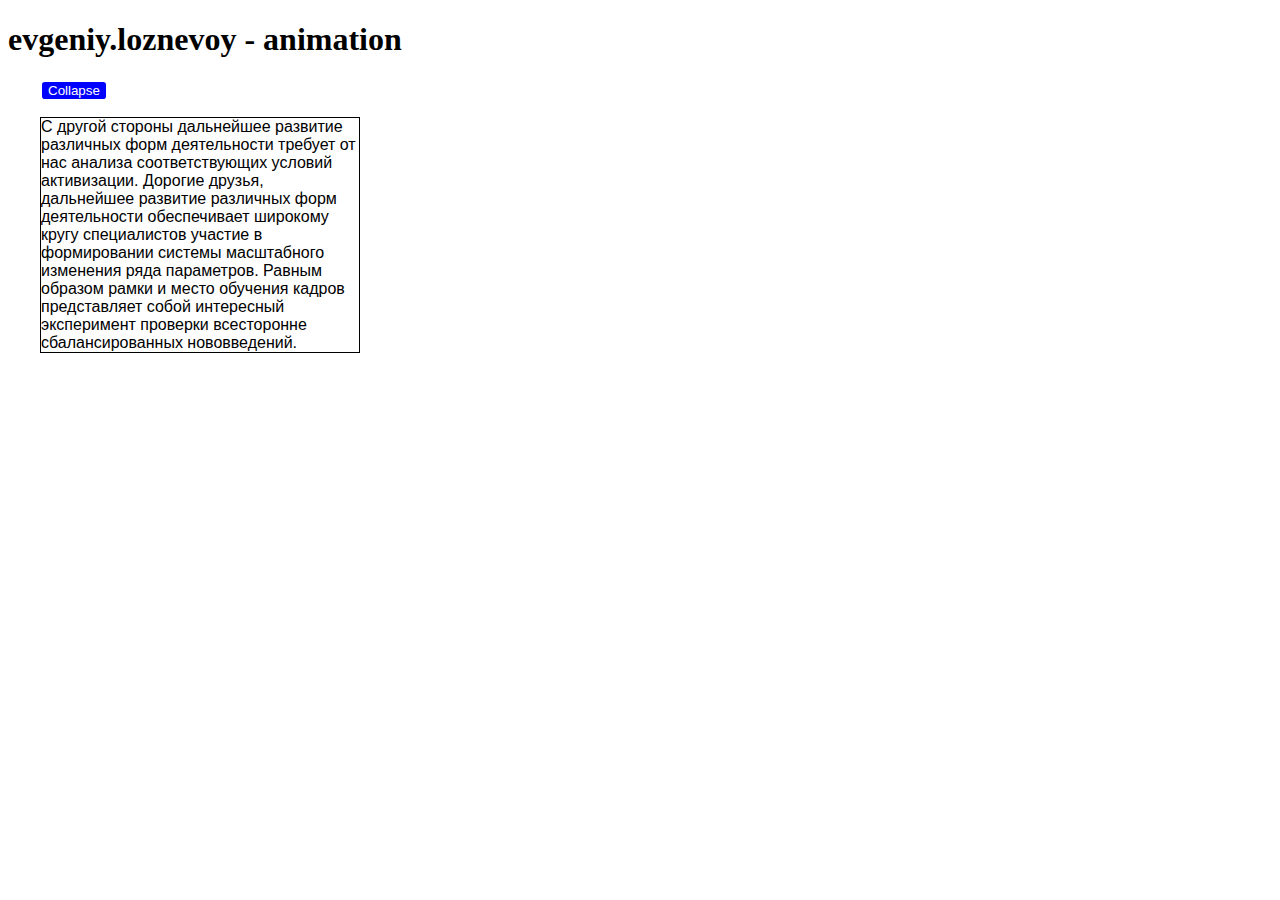
<file: index.html>
<!doctype html><html lang="en"><head><meta charset="UTF-8"><meta name="viewport" content="width=device-width,initial-scale=1"><meta http-equiv="X-UA-Compatible" content="ie=edge"><title>Document</title><script defer="defer" src="main.js"></script><link href="main.css" rel="stylesheet"></head><body><h1>evgeniy.loznevoy - animation</h1><div class="app-container"><button class="collapse-button">Collapse</button><div class="collapse-container"><p class="collaps-content">С другой стороны дальнейшее развитие различных форм деятельности требует от нас анализа соответствующих условий активизации. Дорогие друзья, дальнейшее развитие различных форм деятельности обеспечивает широкому кругу специалистов участие в формировании системы масштабного изменения ряда параметров. Равным образом рамки и место обучения кадров представляет собой интересный эксперимент проверки всесторонне сбалансированных нововведений.</p></div></div></body></html>
</file>
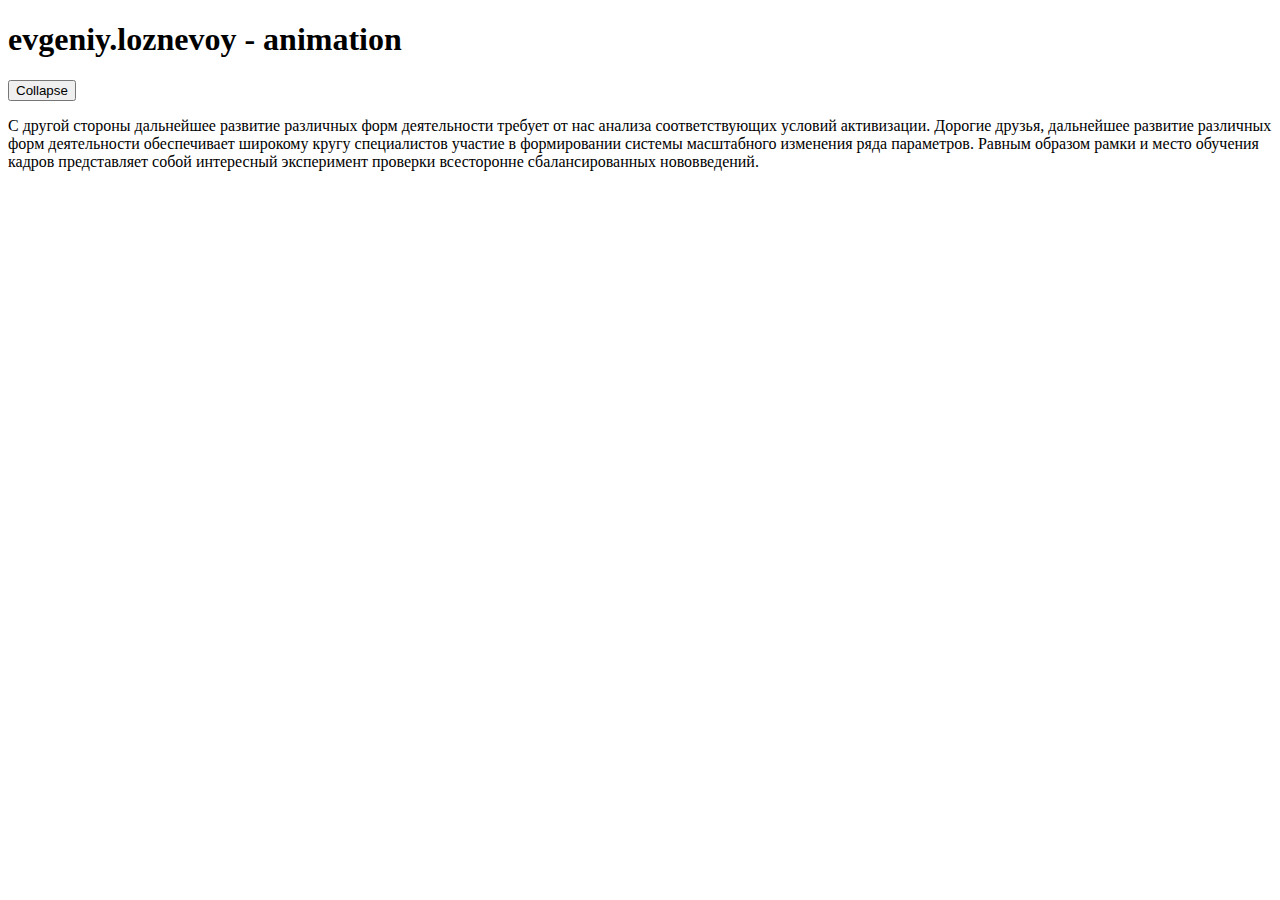
<file: src/index.html>
<!DOCTYPE html>
<html lang="en">

<head>
  <meta charset="UTF-8">
  <meta name="viewport" content="width=device-width, initial-scale=1.0">
  <meta http-equiv="X-UA-Compatible" content="ie=edge">
  <title>Document</title>
</head>

<body>
  <h1>evgeniy.loznevoy - animation</h1>

  <div class="app-container">
    <button class="collapse-button">Collapse</button>
    <div class="collapse-container">
      <p class="collaps-content">
        С другой стороны дальнейшее развитие различных форм деятельности требует от нас анализа соответствующих условий активизации.
        Дорогие друзья, дальнейшее развитие различных форм деятельности обеспечивает широкому кругу специалистов участие в формировании системы масштабного изменения ряда параметров.       
        Равным образом рамки и место обучения кадров представляет собой интересный эксперимент проверки всесторонне сбалансированных нововведений.
      </p>
    </div>
  </div>

</body>

</html>
</file>
<file: main.css>
.app-container {
    font-family: Arial, Helvetica, sans-serif;
    font-size: medium;
    margin-left: 2rem;  
    max-width: 25vw;
  }
  
  .collapse-button {
    cursor: pointer;
    color: white;
    background-color: blue;
    border: 2px white solid;
    border-radius: 0.3rem;
    transition: all 1s ease;
  }
  
  .collapse-button:hover {    
    border: 2px skyblue solid;
    background-color: #3f4ed5;      
  } 
    
  .collapse-container {
    max-height: 20rem;
    overflow: hidden;
    margin-bottom: 0;
    transition: all 1.0s ease 0.3s;
  }
  
  .collapse-container.hidden {
    max-height: 0;    
  }
  
  .collaps-content {
    border: 1px black solid;
  }
</file>
